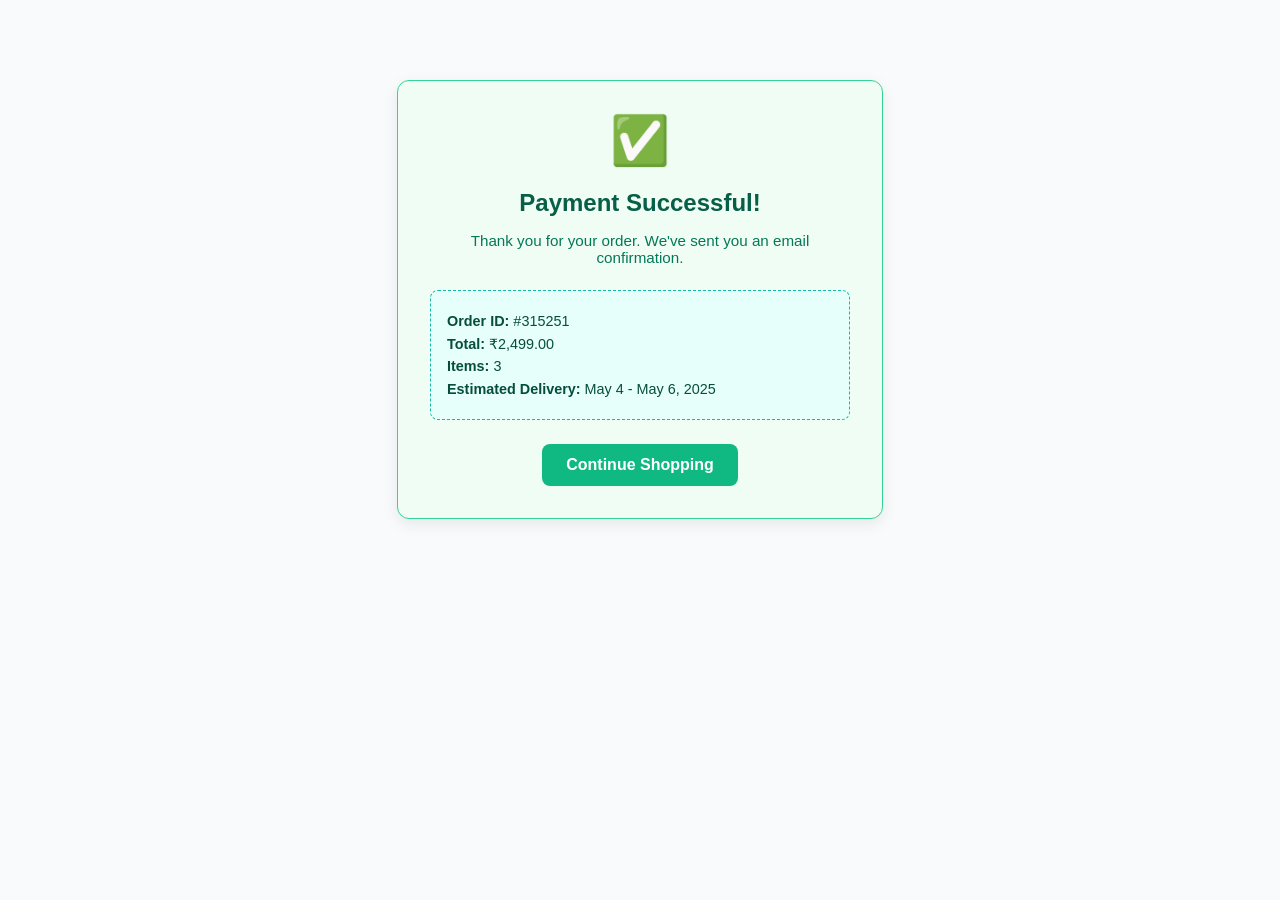
<file: paymentsuccesfull.html>
<!DOCTYPE html>
<html lang="en">
<head>
  <meta charset="UTF-8" />
  <meta name="viewport" content="width=device-width, initial-scale=1.0"/>
  <title>Payment Success | Anon</title>
  <link rel="stylesheet" href="payment.html">
  <link rel="icon"
        href="[data-uri]">
  <style>
    body {
      margin: 0;
      font-family: 'Poppins', sans-serif;
      background: #f8fafc;
    }

    .payment-success {
      max-width: 420px;
      margin: 5rem auto;
      padding: 2rem;
      background: #f0fdf4;
      border: 1px solid #34d399;
      border-radius: 12px;
      text-align: center;
      box-shadow: 0 5px 15px rgba(0,0,0,0.08);
      animation: fadeIn 0.6s ease-in-out;
    }

    @keyframes fadeIn {
      from { opacity: 0; transform: translateY(-10px); }
      to { opacity: 1; transform: translateY(0); }
    }

    .success-icon {
      font-size: 3rem;
      color: #10b981;
      margin-bottom: 1rem;
    }

    h2 {
      color: #065f46;
      margin-bottom: 0.5rem;
    }

    .payment-success p {
      color: #047857;
      font-size: 0.95rem;
      margin-bottom: 1.5rem;
    }

    .order-summary {
      background: #e6fffa;
      border: 1px dashed #14b8a6;
      padding: 1rem;
      margin-bottom: 1.5rem;
      border-radius: 8px;
      text-align: left;
    }

    .order-summary p {
      margin: 0.4rem 0;
      color: #064e3b;
      font-size: 0.9rem;
    }

    .back-home {
      display: inline-block;
      padding: 0.75rem 1.5rem;
      background: #10b981;
      color: white;
      text-decoration: none;
      border-radius: 8px;
      font-weight: 600;
      transition: background 0.3s ease;
    }

    .back-home:hover {
      background: #059669;
    }
  </style>
</head>
<body>

<div class="payment-success">
  <div class="success-icon">✅</div>
  <h2>Payment Successful!</h2>
  <p>Thank you for your order. We've sent you an email confirmation.</p>

  <div class="order-summary" id="orderSummary">
    <!-- Order summary will be filled via JS -->
  </div>

  <a href="index.html" class="back-home">Continue Shopping</a>
</div>

<script>
  // Simulate order details
  const order = {
    id: Math.floor(Math.random() * 900000 + 100000),
    total: '₹2,499.00',
    items: 3,
    eta: 'May 4 - May 6, 2025'
  };

  document.getElementById('orderSummary').innerHTML = `
    <p><strong>Order ID:</strong> #${order.id}</p>
    <p><strong>Total:</strong> ${order.total}</p>
    <p><strong>Items:</strong> ${order.items}</p>
    <p><strong>Estimated Delivery:</strong> ${order.eta}</p>
  `;
</script>

</body>
</html>
</file>
